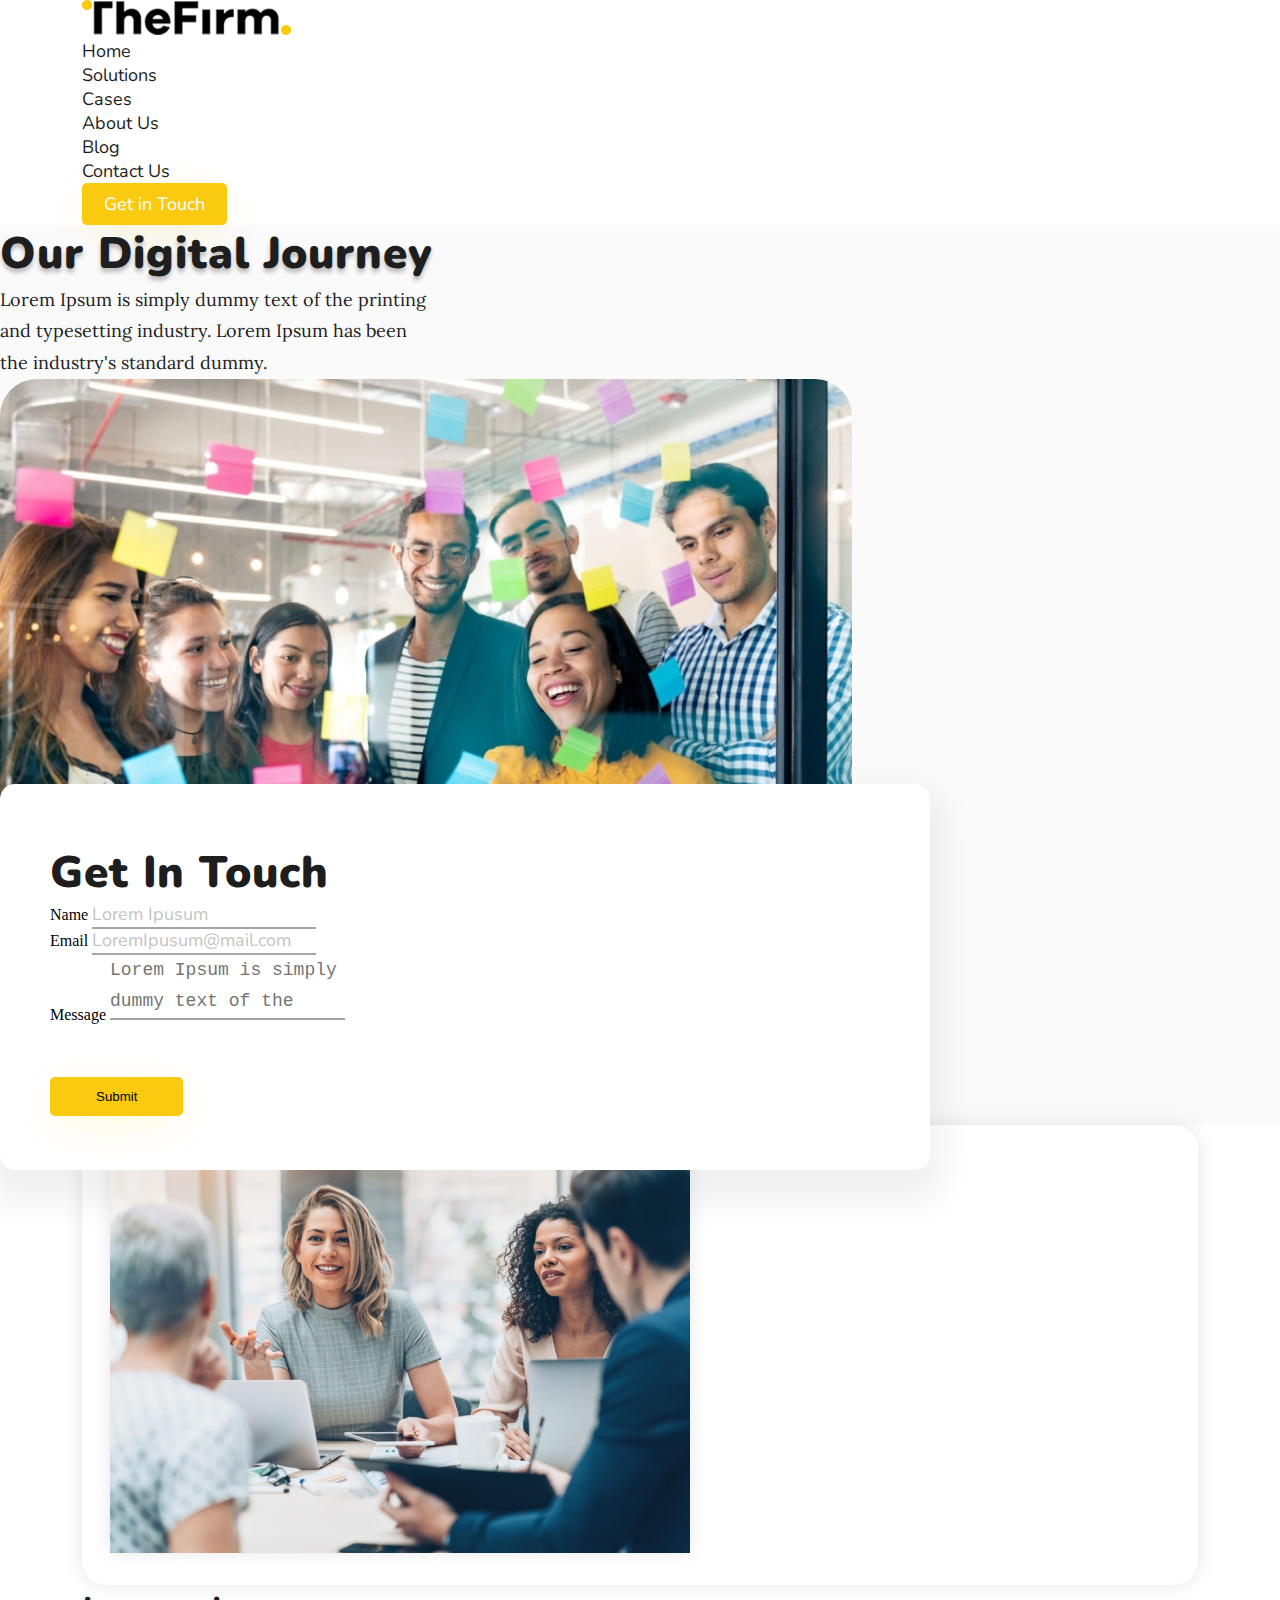
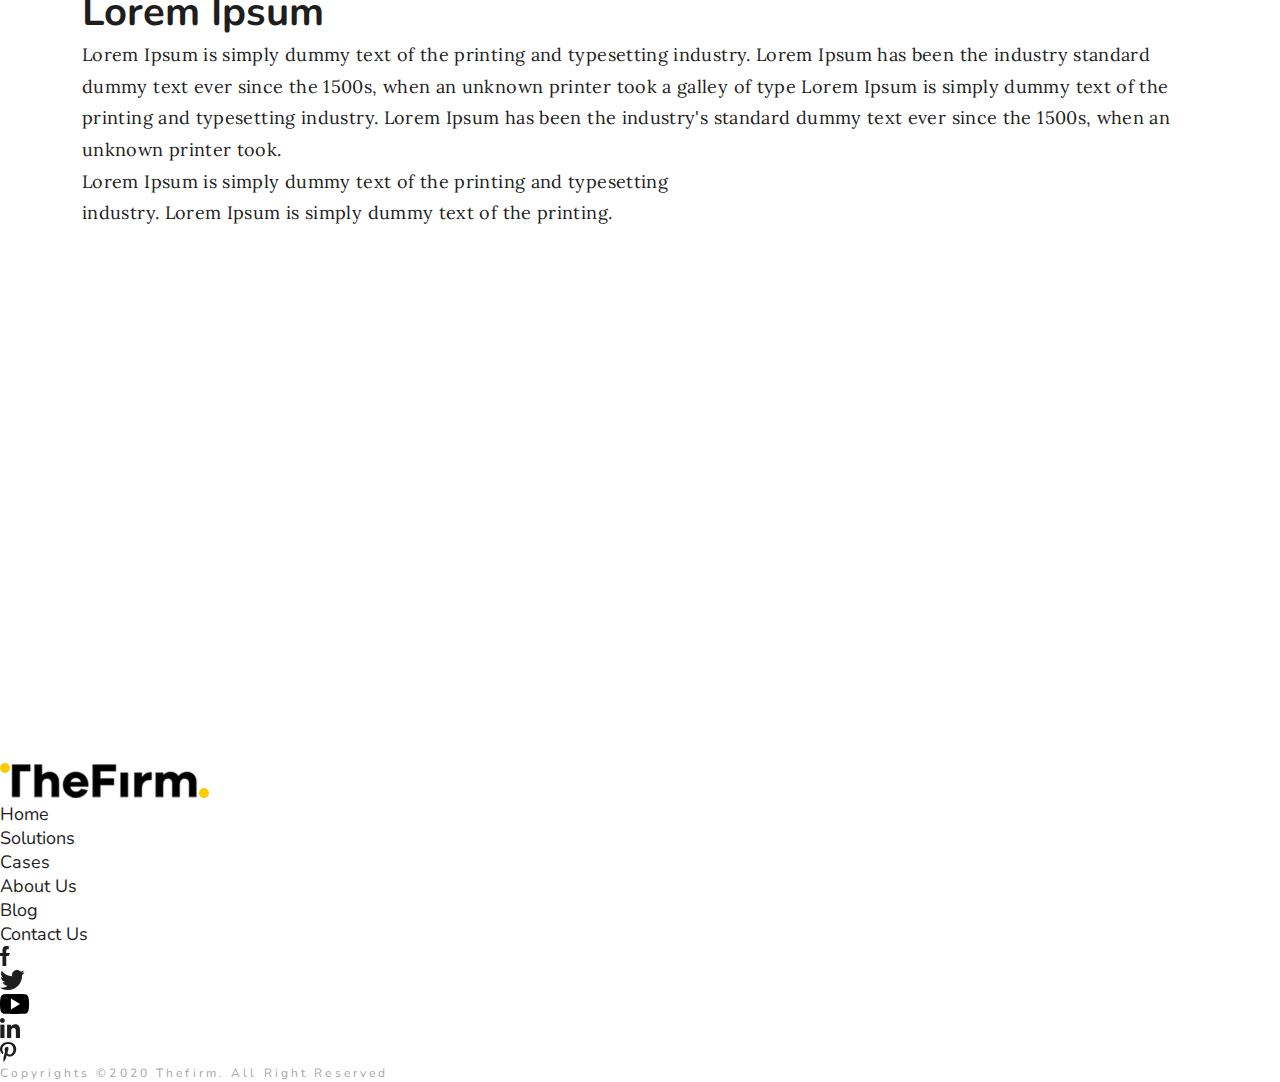
<file: index5.html>
<!DOCTYPE html>
<html lang="en">

<head>
    <meta charset="UTF-8">
    <meta name="viewport" content="width=device-width, initial-scale=1.0">
    <title>the firm</title>
    <link href="https://cdn.jsdelivr.net/npm/bootstrap@5.3.2/dist/css/bootstrap.min.css" rel="stylesheet"
        integrity="sha384-T3c6CoIi6uLrA9TneNEoa7RxnatzjcDSCmG1MXxSR1GAsXEV/Dwwykc2MPK8M2HN" crossorigin="anonymous">
    <link rel="stylesheet" href="./assets/css/style.css">
    <link rel="shortcut icon" href="./assets/images/logo2.png" type="image/x-icon">
</head>

<body>
    <!-- =============nav-bar============ -->
    <nav class="py-4">
        <div class="my-container">
            <div class="d-flex align-items-center justify-content-between">
                <img src="./assets/images/logo-1.png" alt="logo-1">
                <ul class="d-flex align-items-center gap-4 justify-content-center align-items-center  mobile_view"
                    id="navbar">
                    <li><a href="./index.html" onclick="openNav()"
                            class="bs-black ff-nunito  fs-18 fw-bold lh-nor list-unstyled text-decoration-none nav-line position-relative z-1">Home</a>
                    </li>
                    <li><a href="./page2.html" onclick="openNav()"
                            class="bs-black ff-nunito  fs-18 fw-bold lh-nor list-unstyled text-decoration-none nav-line position-relative z-1">Solutions</a>
                    </li>
                    <li><a href="./third.html" onclick="openNav()"
                            class="bs-black ff-nunito  fs-18 fw-bold lh-nor list-unstyled text-decoration-none nav-line position-relative z-1">Cases</a>
                    </li>
                    <li><a href="./fourth.html" onclick="openNav()"
                            class="bs-black ff-nunito  fs-18 fw-bold lh-nor list-unstyled text-decoration-none nav-line position-relative z-1">About
                            Us</a></li>
                    <li><a href="" onclick="openNav()"
                            class="bs-black ff-nunito  fs-18 fw-bold lh-nor list-unstyled text-decoration-none nav-line position-relative z-1">Blog</a>
                    </li>
                    <li><a href="" onclick="openNav()"
                            class="bs-black ff-nunito  fs-18 fw-bold lh-nor list-unstyled text-decoration-none nav-line position-relative z-1">Contact
                            Us</a></li>
                    <li><a href=""><button
                                class="getbtn bs-white ff-nunito fs-18 fw-bold list-unstyled text-decoration-none">Get
                                in Touch</button></a></li>
                </ul>
                <div id="menubtn-icon" onclick="openNav()" class="d-xl-none z-3 pe-2 pt-2">
                    <div class="line2"></div>
                    <div class="line3 my-2"></div>
                    <div class="line4"></div>
                </div>
            </div>
        </div>
    </nav>
    <!-- =================section1================== -->
    <section class="bg-lights min-vh-lg-100 position-relative d-flex  align-items-center z-1">
        <div class="container h-100">
            <div class="row justify-content-center  align-items-center">
                <div class="col-lg-5 col-12">
                    <p class="bs-black fs-44 fw-900 lh-133 text-shadow ff-nunito  lh-133">Our Digital Journey</p>
                    <p class="ff-lora bs-black fs-18 lh-176 fw-normal max-width-437">Lorem Ipsum is simply dummy text of
                        the printing
                        and typesetting industry. Lorem Ipsum has been
                        the industry's standard dummy.</p>
                </div>
                <div class="col-lg-7 col-12">
                    <div class="position-xl-absolute end-25 w-lg-760  z-n1">
                        <img src="./assets/images/5page.img" alt="5page" class="border-radius-37  w-100">
                    </div>
                </div>
            </div>
        </div>
    </section>
    <!-- =============section2=============== -->
    <section class="py-5">
        <div class="my-container">
            <div class="row">
                <div class="col-lg-6 col-12">
                    <div class="img-shadow">
                        <img src="./assets/images/2img.png" alt="2img" class="w-100">
                    </div>
                </div>
                <div class="col-lg-6 col-12">
                    <h2 class="ff-nunito fw-bold bs-black fs-40">Lorem <sapn class="position-relative z-1">Ipsum <span
                                class="class-line"></span></sapn>
                    </h2>
                    <p class="ff-lora fs-18 lh-176 fw-normal bs-black letter-spacing bs-black">Lorem Ipsum is simply
                        dummy text
                        of the printing and typesetting industry. Lorem Ipsum has been
                        the industry standard
                        dummy text ever since the 1500s, when an unknown printer took a galley of type Lorem Ipsum is
                        simply dummy text of the
                        printing and typesetting industry. Lorem Ipsum has been the industry's standard dummy text ever
                        since the 1500s, when an
                        unknown printer took.</p>
                    <p class="ff-lora fs-18 lh-176 fw-normal bs-black letter-spacing bs-black max-width-624">Lorem Ipsum
                        is simply
                        dummy text of the printing and typesetting industry. Lorem Ipsum is simply
                        dummy text of the
                        printing.</p>
                </div>
            </div>
        </div>
    </section>
    <!--===============section3================== -->
    <section class="position-relative">
        <iframe
            src="https://www.google.com/maps/embed?pb=!1m18!1m12!1m3!1d222994.63637511674!2d75.59072829136893!3d29.156090149235077!2m3!1f0!2f0!3f0!3m2!1i1024!2i768!4f13.1!3m3!1m2!1s0x391232d8011d0c37%3A0x1d3f0df105af1178!2sHisar%2C%20Haryana!5e0!3m2!1sen!2sin!4v1696945417210!5m2!1sen!2sin"
            width="600" height="450" style="border:0;" allowfullscreen="" loading="lazy"
            referrerpolicy="no-referrer-when-downgrade" class="w-100"></iframe>
        <div class="container">
            <div class="d-flex align-items-center justify-content-center">
                <div class="card-sec3" id="get">
                    <h2 class="m-0 text-center bs-black ff-nunito fw-900 fs-44 lh-133 letter-spacing-0-88 pb-2">Get In
                        <span class="position-relative z-1">Touch
                            <span class="class-line"></span>
                        </span>
                    </h2>
                    <form action="">
                        <div class="d-md-flex d-block w-100 gap-5">
                            <div class="d-flex flex-column w-50 w-md-100">
                                <label for="Name">Name</label>
                                <input type="text" placeholder="Lorem Ipusum" id="Name"
                                    class="input-line text-black fw-bold lh-133 fs-18 ff-nunito">
                            </div>
                            <div class="d-flex flex-column w-50 w-md-100 text-black">
                                <label for="Email">Email</label>
                                <input type="email" placeholder="LoremIpusum@mail.com" id="Email"
                                    class="input-line bs-black fw-bold lh-133 fs-18 ff-nunito">
                            </div>
                        </div>
                        <div class="d-flex flex-column">
                            <label for="Message" class="pt-5 ">Message</label>
                            <textarea class="w-100 bs-black fs-18 lh-176 fw-bold input-line text-black" name="Message"
                                placeholder="Lorem Ipsum is simply dummy text of the printing and typesetting industry. Lorem  Ipsum has been the industry standard dummy text ever since the 1500s."></textarea>
                        </div>
                    </form>
                    <div class="pt-53 d-flex align-items-center justify-content-center">
                        <button class="contact-btn text-white fw-bold ">Submit</button>
                    </div>
                </div>
            </div>
        </div>
    </section>
    <!-- ================footer===================== -->
    <footer class="pt-5">
        <div class="container pt-5">
            <div class="d-flex align-items-center justify-content-center pt-80">
                <img src="./assets/images/footer-logo.svg" alt="foot.logo">
            </div>
            <div class="d-flex align-items-center justify-content-center gap-5 mt-5 flex-wrap">
                <p class="fw-bold ff-nunito fs-18 bs-black letter-spacing-5 footer-line position-relative">Home</p>
                <p class="fw-bold ff-nunito fs-18 bs-black letter-spacing-5 footer-line position-relative">Solutions</p>
                <p class="fw-bold ff-nunito fs-18 bs-black letter-spacing-5 footer-line position-relative">Cases</p>
                <p class="fw-bold ff-nunito fs-18 bs-black letter-spacing-5 footer-line position-relative">About Us</p>
                <p class="fw-bold ff-nunito fs-18 bs-black letter-spacing-5 footer-line position-relative">Blog</p>
                <p class="fw-bold ff-nunito fs-18 bs-black letter-spacing-5 footer-line position-relative">Contact Us
                </p>
            </div>
            <div class="d-flex align-items-center justify-content-center gap-5 mt-5">
                <div class="facebook">
                    <a href="https://www.facebook.com/login." target="_blank">
                        <svg width="10" height="20" viewBox="0 0 10 20" fill="none" xmlns="http://www.w3.org/2000/svg">
                            <path
                                d="M6.25 6.875V4.375C6.25 3.685 6.81 3.125 7.5 3.125H8.75V0H6.25C4.17875 0 2.5 1.67875 2.5 3.75V6.875H0V10H2.5V20H6.25V10H8.75L10 6.875H6.25Z"
                                fill="#1E1E1E" />
                        </svg>
                    </a>
                </div>
                <div class="twitter">
                    <a href="https://twitter.com/login" target="_blank">
                        <svg width="25" height="20" viewBox="0 0 25 20" fill="none" xmlns="http://www.w3.org/2000/svg">
                            <path
                                d="M24.6154 2.36769C23.7 2.76923 22.7246 3.03538 21.7077 3.16462C22.7538 2.54 23.5523 1.55846 23.9277 0.375385C22.9523 0.956923 21.8754 1.36769 20.7277 1.59692C19.8015 0.610769 18.4815 0 17.0415 0C14.2477 0 11.9985 2.26769 11.9985 5.04769C11.9985 5.44769 12.0323 5.83231 12.1154 6.19846C7.92 5.99385 4.20769 3.98308 1.71385 0.92C1.27846 1.67538 1.02308 2.54 1.02308 3.47077C1.02308 5.21846 1.92308 6.76769 3.26462 7.66462C2.45385 7.64923 1.65846 7.41385 0.984615 7.04308C0.984615 7.05846 0.984615 7.07846 0.984615 7.09846C0.984615 9.55077 2.73385 11.5877 5.02769 12.0569C4.61692 12.1692 4.16923 12.2231 3.70462 12.2231C3.38154 12.2231 3.05538 12.2046 2.74923 12.1369C3.40308 14.1354 5.25846 15.6046 7.46462 15.6523C5.74769 16.9954 3.56769 17.8046 1.20769 17.8046C0.793846 17.8046 0.396923 17.7862 0 17.7354C2.23538 19.1769 4.88462 20 7.74154 20C17.0277 20 22.1046 12.3077 22.1046 5.64C22.1046 5.41692 22.0969 5.20154 22.0862 4.98769C23.0877 4.27692 23.9292 3.38923 24.6154 2.36769Z"
                                fill="#1E1E1E" />
                        </svg>
                    </a>
                </div>
                <div class="youtube">
                    <a href="https://youtube.com/" target="_blank">
                        <svg width="30" height="20" viewBox="0 0 30 20" fill="black" xmlns="http://www.w3.org/2000/svg">
                            <path
                                d="M27.8545 1.92727C27.0655 0.523636 26.2091 0.265455 24.4655 0.167273C22.7236 0.0490909 18.3436 0 14.5491 0C10.7473 0 6.36545 0.0490911 4.62545 0.165455C2.88545 0.265455 2.02727 0.521818 1.23091 1.92727C0.418182 3.32909 0 5.74364 0 9.99455C0 9.99818 0 10 0 10C0 10.0036 0 10.0055 0 10.0055V10.0091C0 14.2418 0.418182 16.6745 1.23091 18.0618C2.02727 19.4655 2.88364 19.72 4.62364 19.8382C6.36545 19.94 10.7473 20 14.5491 20C18.3436 20 22.7236 19.94 24.4673 19.84C26.2109 19.7218 27.0673 19.4673 27.8564 18.0636C28.6764 16.6764 29.0909 14.2436 29.0909 10.0109C29.0909 10.0109 29.0909 10.0055 29.0909 10.0018C29.0909 10.0018 29.0909 9.99818 29.0909 9.99636C29.0909 5.74364 28.6764 3.32909 27.8545 1.92727ZM10.9091 15.4545V4.54545L20 10L10.9091 15.4545Z"
                                fill="black" />
                        </svg>
                    </a>
                </div>
                <div class="linkedin">
                    <a href="https://in.linkedin.com/" target="_blank">
                        <svg width="20" height="20" viewBox="0 0 20 20" fill="none" xmlns="http://www.w3.org/2000/svg">
                            <path
                                d="M19.9951 20.0003V19.9995H20.0001V12.6645C20.0001 9.07618 19.2276 6.31201 15.0326 6.31201C13.0159 6.31201 11.6626 7.41868 11.1101 8.46785H11.0517V6.64701H7.07422V19.9995H11.2159V13.3878C11.2159 11.647 11.5459 9.96368 13.7017 9.96368C15.8259 9.96368 15.8576 11.9503 15.8576 13.4995V20.0003H19.9951Z"
                                fill="#1E1E1E" />
                            <path d="M0.330078 6.64746H4.47675V20H0.330078V6.64746Z" fill="#1E1E1E" />
                            <path
                                d="M2.40167 0C1.07583 0 0 1.07583 0 2.40167C0 3.7275 1.07583 4.82583 2.40167 4.82583C3.7275 4.82583 4.80333 3.7275 4.80333 2.40167C4.8025 1.07583 3.72667 0 2.40167 0V0Z"
                                fill="#1E1E1E" />
                        </svg>
                    </a>
                </div>
                <div class="printrest">
                    <a href="https://www.pinterest.com/" target="_blank">
                        <svg width="17" height="20" viewBox="0 0 17 20" fill="none" xmlns="http://www.w3.org/2000/svg">
                            <path
                                d="M8.39663 0C2.91513 0 0 3.51266 0 7.34283C0 9.11916 0.992545 11.3343 2.58137 12.0368C2.82263 12.1455 2.95388 12.0993 3.00764 11.8755C3.05514 11.7055 3.2639 10.8867 3.36515 10.5005C3.3964 10.3767 3.38015 10.2692 3.28015 10.153C2.75262 9.54293 2.33386 8.43163 2.33386 7.38908C2.33386 4.71771 4.4577 2.12385 8.07162 2.12385C11.1968 2.12385 13.3831 4.15394 13.3831 7.05782C13.3831 10.3392 11.6468 12.6093 9.39043 12.6093C8.14162 12.6093 7.21158 11.6293 7.50659 10.4167C7.86286 8.97291 8.56164 7.42034 8.56164 6.37904C8.56164 5.44525 8.03411 4.67271 6.95657 4.67271C5.68526 4.67271 4.65396 5.93152 4.65396 7.6216C4.65396 8.69539 5.03398 9.42043 5.03398 9.42043C5.03398 9.42043 3.77642 14.5007 3.54266 15.4495C3.14764 17.0558 3.59641 19.6571 3.63516 19.8809C3.65892 20.0047 3.79767 20.0434 3.87518 19.9422C3.99893 19.7796 5.519 17.6108 5.94527 16.0432C6.10028 15.472 6.73656 13.1556 6.73656 13.1556C7.15532 13.9119 8.36413 14.5457 9.65169 14.5457C13.4819 14.5457 16.2495 11.1793 16.2495 7.00157C16.2357 2.99639 12.8081 0 8.39663 0Z"
                                fill="#1E1E1E" />
                        </svg>
                    </a>
                </div>
            </div>
            <div class="d-flex align-items-center justify-content-center mt-5 pb-3">
                <p class="footer-color fs-12 ff-nunito fw-normal lh-133 letter-spacing-0-12">Copyrights ©2020 Thefirm.
                    All Right Reserved</p>
            </div>
        </div>
    </footer>
    <script src="https://cdn.jsdelivr.net/npm/bootstrap@5.3.2/dist/js/bootstrap.bundle.min.js"
        integrity="sha384-C6RzsynM9kWDrMNeT87bh95OGNyZPhcTNXj1NW7RuBCsyN/o0jlpcV8Qyq46cDfL"
        crossorigin="anonymous"></script>
    <script src="./assets/js/doc.js"></script>
</body>

</html>
</file>
<file: assets/css/style.css>
@import url("./root.css");

* {
    padding: 0;
    margin: 0;
    box-sizing: border-box !important;
    list-style-type: none !important;
    text-decoration: none !important;

}

.bg1 {
    background-image: url("../images/banner.png");
    background-size: cover;
    background-position: center;
    background-repeat: no-repeat;
}

.Get-btn {
    background-color: var(--bs-yellow);
    box-shadow: 0px 10px 40px -12px var(--bs-yellow-shadow);
    border: none;
    border-radius: 5px;
    padding: 12px 22px;
    transition: all 300ms linear;
}

.Get-btn:hover {
    transform: scale(1.2);
    background-color: var(--bs-black);
}

.read-more-btn {
    padding: 12px 30px;
    border-radius: 5px;
    border: none;
    transition: all 300ms linear;
}

.read-more-btn:hover {
    transform: scale(1.2);
    background-color: var(--bs-yellow);
}

.black-shadow {
    box-shadow: 0px 10px 40px -12px #1E1E1E59;
}

.card1 {
    padding: 57px 30px 55px 30px;
    border-radius: 30px;
}

.slider-card1 {
    background-image: url(../images/ms-black.png);
    background-position: center;
    max-width: 240px;
    height: 120px;
    border-radius: 20px;
    opacity: 0.5px;
    background-repeat: no-repeat;
    cursor: pointer;
    box-shadow: none;
    margin-left: 30px;
    margin-right: 30px;
}

.slider-card1:hover {
    background-image: url(../images/ms-color.png);
    box-shadow: 0px 10px 20px 0px #05050514;
}

.slider-card2 {
    background-image: url(../images/google-black);
    background-position: center;
    max-width: 240px;
    height: 120px;
    border-radius: 20px;
    opacity: 0.5px;
    background-repeat: no-repeat;
    cursor: pointer;
    box-shadow: none;
    margin-left: 30px;
    margin-right: 30px;
}

.slider-card2:hover {
    background-image: url(../images/unnamed.png);
    box-shadow: 0px 10px 20px 0px #05050514;
}

.slider-card3 {
    background-image: url(../images/firefox-color.png);
    background-position: center;
    max-width: 240px;
    height: 120px;
    border-radius: 20px;
    opacity: 0.5px;
    background-repeat: no-repeat;
    cursor: pointer;
    box-shadow: none;
    margin-left: 30px;
    margin-right: 30px;
}

.slider-card3:hover {
    background-image: url(../images/flirefox-black.png);
    box-shadow: 0px 10px 20px 0px #05050514;
}

.slider-card4 {
    background-image: url(../images/safari-black.png);
    background-position: center;
    max-width: 240px;
    height: 120px;
    border-radius: 20px;
    opacity: 0.5px;
    background-repeat: no-repeat;
    cursor: pointer;
    box-shadow: none;
    margin-left: 30px;
    margin-right: 30px;
}

.slider-card4:hover {
    background-image: url(../images/safari.png);
    box-shadow: 0px 10px 20px 0px #05050514;
}

.circle1 {
    width: 50px;
    height: 50px;
    border-radius: 50%;
    box-shadow: 0px 10px 40px -12px #FACA1059;
    position: absolute;
    left: 43px;
    top: 270px;
}

.circle2 {
    width: 50px;
    height: 50px;
    border-radius: 50%;
    box-shadow: 0px 10px 40px -12px #FACA1059;
    position: absolute;
    right: 43px;
    top: 270px;
}

.custom-container {
    max-width: 888px !important;
    margin-left: auto;
    margin-right: auto;
}

.custom-container2 {
    max-width: 1279px;
    margin-left: auto;
    margin-right: auto;
    padding-left: 12px;
    padding-right: 12px;

}

.my-container2 {
    max-width: 1330px;
    margin-left: auto;
    margin-right: auto;
    padding-left: 12px;
    padding-right: 12px;
}

.my-container {
    max-width: 1140px;
    margin-left: auto;
    margin-right: auto;
    padding-left: 12px;
    padding-right: 12px;
}


.comman-card {
    border-radius: 30px;
    background: var(--bs-white);
    padding: 28px 14px;
}


.border-yellow {
    border: 1px solid rgba(250, 202, 16, 0.40);
}

.fw-900 {
    font-weight: 900;
}

.box1 .svg2 {
    top: -29px;
    left: -78px;
}

.box1 .svg3 {
    top: -29px;
    left: -60px;
}

.box1 .svg1 {
    top: -29px;
    left: -67px;
}

.box1:hover svg {
    fill: var(--bs-yellow);
    stroke: var(--bs-yellow);
}

.box1:hover svg circle {
    fill: var(--bs-yellow);
    stroke: var(--bs-yellow);
}

.box1:hover svg line {
    fill: var(--bs-yellow);
    stroke: var(--bs-yellow);
}

.box1:hover svg rect {
    fill: var(--bs-yellow);
    stroke: var(--bs-yellow);
}

.box1:hover .market {
    color: var(--bs-white);
}

.brand-line {
    width: 100%;
    height: 5px;
    background-color: #FCDB4F;
    position: absolute;
    z-index: -1;
    bottom: 8px;
    left: 0;
}


.img-card1 {
    max-width: 497px;
    padding: 13px;
    box-shadow: 0px 0px 20px 0px #0000001A;
    background-color: var(--bs-white);
    border-radius: 25px;
}

.arrow1 {
    position: absolute;
    top: 35px;
    left: -34px;
}

.ellipse1 {
    position: absolute;
    bottom: -57px;
    left: -61px;
    z-index: -1;

}

.max-w864 {
    max-width: 864px;
}

.max-w505 {
    max-width: 505px;
}

.max-w525 {
    max-width: 525px;
}

.max-w437 {
    max-width: 437px;
}

.br-37 {
    border-radius: 37px;
}

.br-25 {
    border-radius: 25px;
}

.max-w180 {
    max-width: 180px;
}

.pb-28 {
    padding-bottom: 28px;
}

.pb80 {
    padding-bottom: 80px;
}

.py-100 {
    padding-top: 100px;
    padding-bottom: 100px;
}

.pb-60 {
    padding-bottom: 60px;
}

.mb-10 {
    margin-bottom: 10px;
}

.mt-21 {
    margin-top: 21px;
}

.gap-85 {
    gap: 85px;
}



.imagecard {
    max-width: 456px;
    box-shadow: 0px 0px 20px 0px #0000001A;
    background: var(--bs-white);
    padding: 10px;
    border-radius: 25px;
}

.letterspacing-0-36 {
    letter-spacing: 0.36px;

}

.max-width-237 {
    max-width: 237px;
}

.border-radius {
    border-radius: 15px !important;
}

.box-shadow {
    box-shadow: 0px 7px 13px 0px rgba(0, 0, 0, 0.09);
}

.blackbox-shadow {
    box-shadow: 0px 10px 40px -12px rgba(30, 30, 30, 0.35);
}

.pl-10 {
    padding-left: 10px;
}

.mr-20 {
    margin-right: 20px;
}


.fw-900 {
    font-weight: 900;
}

.read-btn:hover {
    background: var(--bs-yellow) !important;
    box-shadow: 0px 10px 40px -12px #FACA1059 !important;
}

.pb-90 {
    padding-bottom: 90px;
}

.py-90 {
    padding-top: 90px;
    padding-bottom: 90px;
}

.line {
    width: 272px;
    height: 6px;
    opacity: 0.7;
    background: #FBCC04;
    bottom: 19%;
    right: 3%;
}

.max-width-380 {
    max-width: 380px;
}


.bigCircle {
    width: 204px;
    height: 204px;
    border-radius: 50%;
    border: 2px solid #FACA10;
    background: #FFF;
    opacity: 0.3;
}

.smallCircle {
    width: 180px;
    height: 180px;
    background: #FFF;
    border-radius: 50%;
    border: 2px solid #FACA10;
    opacity: 1;
}

.max-width-864 {
    max-width: 864px;
}

.quotes {
    bottom: -11%;
    right: 35%;
    width: 50px;
    height: 37.838px;
}

.slickSlider1 .slick-slide.slick-center {
    scale: 1;
    opacity: 1;
    display: flex !important;
    justify-content: center;
}

.slickSlider1 div:has(+ .slick-center) {
    scale: 0.75;
    opacity: 0.7;
}

.slickSlider1 .slick-center+div {
    scale: 0.75;
    opacity: 0.7;
}

.slickSlider1 .slick-slide {
    scale: 0.4;
    opacity: 0.5;
}


.d_none {
    display: none;
}

.circles {
    top: -16%;
}


.card-sec3 {
    width: 100%;
    max-width: 930px;
    border-radius: 15px;
    padding: 60px 13px 54px 13px;
    background: white;
    box-shadow: 0px 19px 34px 14px rgba(0, 0, 0, 0.06);
    position: absolute;
    bottom: -30%;
}

.input-line {
    border-bottom: 2px solid #A5A5A5 !important;
}

textarea {
    resize: none;
    outline: unset !important;
    border: none;
}


.transform-translateY {
    transform: translateY(-38%);
}

.letter-spacing-0-88 {
    letter-spacing: 0.88px;
}


input {
    outline: unset !important;
    border: unset !important;
}

.pt-53 {
    padding-top: 53px;
}

textarea {
    outline: unset;
}

.getbtn {
    border-radius: 5px;
    background: #FACA10;
    box-shadow: 0px 10px 40px -12px rgba(250, 202, 16, 0.35);
    padding: 9px 22px;
    border: transparent;
    transition: 300ms linear;
}

.getbtn:hover {
    transform: scale(1.2);
}

.nav-line::after {
    content: "";
    position: absolute;
    width: 0;
    left: 0;
    height: 4px;
    background-color: var(--bs-yellow);
    bottom: 5px;
    z-index: -1;

}

.nav-line:hover::after {
    width: 100%;
    transition: all 300ms linear;
}

.footer-line::after {
    content: "";
    position: absolute;
    width: 0;
    height: 4px;
    background-color: #fcdb4f;
    left: 0;
    bottom: 2%;
    z-index: 1;
}

.footer-line:hover::after {
    width: 100%;
    transition: all 300ms linear;
}

.footer-color {
    color: #A5A5A5;
}

.pl-0 {
    padding-left: 0;
}

.pt-216 {
    padding-top: 216px;
}

ul {
    margin-bottom: 0;
    padding-left: 0;
}

.comman-card {
    border-radius: 30px;
    background: var(--bs-white);
    padding: 28px 14px;
}

.coachingcard {
    background: var(--bs-white);
    border-radius: 15px;
    box-shadow: 0px 0px 13px 0px rgba(0, 0, 0, 0.09);
    padding: 10px 10px 32px 10px;
}

.cardbox {
    width: 100%;
}

.imagecard {
    max-width: 456px;
    box-shadow: 0px 0px 20px 0px #0000001A;
    background: var(--bs-white);
    padding: 10px;
    border-radius: 25px;
}


.letterspacing-0-36 {
    letter-spacing: 0.36px;

}

.max-width-237 {
    max-width: 237px;
}

.read-btn {
    border-radius: 5px;
    box-shadow: 0px 10px 40px -12px rgba(250, 202, 16, 0.35);
    border: none;
    padding: 12px 30px;
    transform: all 300 linear;
}

.border-yellow {
    border: 1px solid rgba(250, 202, 16, 0.40);
}

.border-radius {
    border-radius: 15px !important;
}

.box-shadow {
    box-shadow: 0px 7px 13px 0px rgba(0, 0, 0, 0.09);
}

.blackbox-shadow {
    box-shadow: 0px 10px 40px -12px rgba(30, 30, 30, 0.35);
}

.pl-10 {
    padding-left: 10px;
}

.mr-20 {
    margin-right: 20px;
}

.pb-90 {
    padding-bottom: 90px;
}

.py-90 {
    padding-top: 90px;
    padding-bottom: 90px;
}

.pl-29 {
    padding-left: 29px;
}

.z-index-1 {
    z-index: -1;
}

.ellipse {
    position: absolute;
    bottom: -15%;
    left: 6%;
}

.ellipse2 {
    position: absolute;
    bottom: -16%;
    left: -10%;
}

.ellipse3 {
    position: absolute;
    top: 33%;
    left: 22%;
    opacity: 0.1;
}

.ellipse4 {
    position: absolute;
    top: 37%;
    left: 7%;
    z-index: -1;
}

.ellipse5 {
    position: absolute;
    top: 61%;
    right: 15%;
    z-index: -1;
}

.ellipse6 {
    position: absolute;
    top: 15%;
    left: 46%;
    z-index: -1;
}

.ellipse7 {
    position: absolute;
    top: 64%;
    left: 50%;
    z-index: -1;
    opacity: 0.9;
}

.ellipse8 {
    position: absolute;
    top: 75%;
    left: 39.5%;
    z-index: -1;

}

.vector {
    position: absolute;
    top: 33%;
    left: 32%;
    opacity: 0.05;
}

.vector2 {
    position: absolute;
    top: 33%;
    left: 52%;
    opacity: 0.05;

}

.yellow-line {
    width: 100%;
    height: 5px;
    background-color: #FCDB4F;
    position: absolute;
    z-index: -1;
    bottom: 12px;
    left: 0;
}

/* slider */
.line {
    width: 272px;
    height: 6px;
    opacity: 0.7;
    background: #FBCC04;
    bottom: 19%;
    right: 3%;
}

.max-width-380 {
    max-width: 380px;
}





.max-width-864 {
    max-width: 864px;
}

.quotes {
    bottom: -11%;
    right: 35%;
    width: 50px;
    height: 37.838px;
}

.slickSlider1 .slick-slide.slick-center {
    scale: 1;
    opacity: 1;
    display: flex !important;
    justify-content: center;
}

.slickSlider1 div:has(+ .slick-center) {
    scale: 0.75;
    opacity: 0.7;
}

.slickSlider1 .slick-center+div {
    scale: 0.75;
    opacity: 0.7;
}

.slickSlider1 .slick-slide {
    scale: 0.4;
    opacity: 0.5;
}

.d_none {
    display: none;
}

.circles {
    top: -16%;
}

.slickSlider1 .slick-track {
    min-height: 228px !important;
    padding-top: 35px !important;
}

.slickSlider1 .slick-slide .circles {
    display: none;
}

.slickSlider1 .slick-slide .quotes {
    display: none;
}

.slickSlider1 .slick-slide.slick-center .circles {
    display: inline-block;
}

.slickSlider1 .slick-slide.slick-center .quotes {
    display: inline-block;
}

/* hiding all bullets by default */
.slickSlider2 .slick-dots li {
    display: none
}

/* only displaying the active bullets and the 2 bullets next to it */
.slickSlider2 .slick-dots li.slick-active,
.slickSlider2 .slick-dots li.slick-active+li,
.slickSlider2 .slick-dots li.slick-active+li+li {
    display: inline-block;
}

/* displaying the last three bullets when slick-active class isn't applied to any li before them  */
.slickSlider2 .slick-dots li:nth-last-child(1),
.slickSlider2 .slick-dots li:nth-last-child(2),
.slickSlider2 .slick-dots li:nth-last-child(3) {
    display: inline-block;
}

/* hiding the last three bullets if slick-active exist before them */
.slickSlider2 .slick-dots li.slick-active~li:nth-last-child(1),
.slickSlider2 .slick-dots li.slick-active~li:nth-last-child(2),
.slickSlider2 .slick-dots li.slick-active~li:nth-last-child(3) {
    display: none;
}

/* specific conditions to always display the last three bullets */
.slickSlider2 .slick-dots li.slick-active+li+li:nth-last-child(3),
.slickSlider2 .slick-dots li.slick-active+li+li:nth-last-child(2),
.slickSlider2 .slick-dots li.slick-active+li+li:nth-last-child(1),
.slickSlider2 .slick-dots li.slick-active+li:nth-last-child(3),
.slickSlider2 .slick-dots li.slick-active+li:nth-last-child(2),
.slickSlider2 .slick-dots li.slick-active+li:nth-last-child(1) {
    display: inline-block;
}

.slickSlider2 .slick-dots li button:before {
    width: 18px !important;
    height: 18px !important;
    border-radius: 18px;
    border: 2px solid #FFF;
    opacity: 0.4 !important;
    background: #FACA10;
    color: #FACA10 !important;
}

.slickSlider2 .slick-dots li.slick-active button:before {
    opacity: 1 !important;
}

.primary-btn {
    border-radius: 5px;
    background: #FACA10;
    box-shadow: 0px 10px 40px -12px rgba(30, 30, 30, 0.35);
    padding: 9px 14px;
}

.border-radius-25 {
    border-radius: 25px;
}

.box-shadow {
    border-radius: 25px;
    border: 8px solid #FFF;
    box-shadow: 0px 0px 20px 0px rgba(0, 0, 0, 0.10);
}

.img2_shadow {
    border-radius: 25px;
    border: 8px solid #FFF;
    background: url(<path-to-image>), lightgray 50% / cover no-repeat;
    box-shadow: 0px 0px 20px 0px rgba(0, 0, 0, 0.10);
}

.z-index_-1 {
    z-index: -1;
}

/* ===letter-spacing==== */
.letter-spacing {
    letter-spacing: 0.36px;
}

.letter-spacing-5 {
    letter-spacing: 5%;
}

.letter-spacing-0-12 {
    letter-spacing: 3.12px;
}

/* ===padding===== */
.py-70 {
    padding-top: 70px;
    padding-bottom: 70px;
}

.pt-80 {
    padding-top: 80px;
}

/* ======footer-classes====== */
.footer-line::after {
    content: "";
    position: absolute;
    width: 0;
    height: 4px;
    background-color: #fcdb4f;
    left: 0;
    bottom: 2%;
    z-index: 1;
}

.footer-line:hover::after {
    width: 100%;
    transition: all 300ms linear;
}

.footer-color {
    color: #A5A5A5;
}

/* ==========text-line======= */
.class-line {
    width: 100%;
    height: 5px;
    background-color: #FCDB4F;
    position: absolute;
    z-index: -1;
    bottom: 12px;
    left: 0;
}

/* ===max-width===== */

.max-width-624 {
    max-width: 624px;
}

.max-width-1241 {
    max-width: 1241px;
}

.max-width-1227 {
    max-width: 1227px;
}

.max-width-1217 {
    max-width: 1217px;
}

.max-width-580 {
    max-width: 580px;
}

.questionIconBox {
    width: 14px;
    height: 21px;
    display: flex;
    align-items: center;
    justify-self: center;
}

.class-line {
    width: 100%;
    height: 5px;
    background-color: #FCDB4F;
    position: absolute;
    z-index: -1;
    bottom: 12px;
    left: 0;
}

.bg-lights {
    background-color: #fafafb;
}

.text-shadow {
    text-shadow: 0px 4px 4px rgba(0, 0, 0, 0.25);
    letter-spacing: 0.88px;
}

.fw-900 {
    font-weight: 900;
}

.max-width-437 {
    max-width: 437px;
}

.pos-absolute {
    position: absolute;
    right: -30px;
    top: 0;
}

.min-vh-85 {
    min-height: 85vh;
}

.border-radius-37 {
    border-radius: 37px;
}

.end-25 {
    right: 25px;
}

.img-shadow {
    border-radius: 25px;
    border: 8px solid #FFF;
    box-shadow: 0px 0px 20px 0px rgba(0, 0, 0, 0.10);
}

/* .pos-abs1 {
    position: absolute;
    top: 5%;
    left: 23%; */


.z-index_-1 {
    z-index: -1;
}

.letter-spacing {
    letter-spacing: 0.36px;
}

.max-width-624 {
    max-width: 642px;
}

.w-lg-760 {
    max-width: 760px;
}

.letter-spacing-0-88 {
    letter-spacing: 0.88px;
}


input {
    outline: unset !important;
    border: unset !important;
}

.pt-53 {
    padding-top: 53px;
}

.pt-80 {
    padding-top: 80px;
}

textarea {
    outline: unset;
}

.contact-btn {
    border-radius: 5px;
    background: #FACA10;
    box-shadow: 0px 10px 40px -12px rgba(250, 202, 16, 0.35);
    padding: 12px 46px;
    border: none;
}

.input-line {
    border-bottom: 2px solid #A5A5A5 !important;
}

textarea {
    resize: none;
    outline: unset !important;
    border: none;
}

.transform-translateY {
    transform: translateY(-38%);
}

.facebook:hover svg path {
    fill: var(--bs-yellow);
}

.twitter:hover svg path {
    fill: var(--bs-yellow);
}

.youtube:hover svg path {
    fill: var(--bs-yellow);
}

.linkedin:hover svg path {
    fill: var(--bs-yellow);
}

.printrest:hover svg path {
    fill: var(--bs-yellow);
}

.footer-line::after {
    content: "";
    position: absolute;
    width: 0;
    height: 4px;
    background-color: #fcdb4f;
    left: 0;
    bottom: 2%;
    z-index: 1;
}

.footer-line:hover::after {
    width: 100%;
    transition: all 300ms linear;
}

.footer-color {
    color: #A5A5A5;
}

/* media queries */
@media (min-width: 576px) {

    .quotes {
        bottom: -11%;
        right: 21%;
    }

    .slickSlider1 .slick-track {
        min-height: 306px !important;
        padding-top: 70px !important;
    }
}

@media (min-width: 887px) {
    .circles {
        top: -15%;
    }

    .quotes {
        bottom: -11%;
        right: 1%;
    }
}



@media(min-width:768px) {
    .center-cards {
        display: flex;
        justify-content: center;
        align-items: center;
    }

    .comman-card {
        max-width: 285px;


    }
}

@media (min-width:992px) {
    .position-lg-absolute {
        position: absolute;
    }

    .max-lg-w815 {
        max-width: 815px;
    }

    .max-lg-h650 {
        max-height: 650px;
    }

    .w-lg-620 {
        width: 620px;
    }

    .pt-176 {
        padding-top: 176px;
    }

    .d-lg-flex {
        display: flex !important;
    }

    .align-items-lg-center {
        align-items: center !important;
    }

    .justify-content-lg-center {
        justify-content: center !important;
    }

    .padding-l {
        padding-left: 0px;
    }

    .mt-65 {
        margin-top: 65px;
    }

    .max-width-464 {
        max-width: 464px;
    }

    .max-lg-width-580 {
        max-width: 580px;
    }

    .py-lg-70 {
        padding-top: 70px;
        padding-bottom: 70px;
    }

    .max-lg-width-624 {
        max-width: 624px;
    }

    .line-none {
        display: none;
        display: block;
    }

    .min-vh-lg-100 {
        min-height: 100vh;
    }

    .card-sec3 {
        max-width: 930px;
        border-radius: 15px;
        padding: 60px 50px 54px 50px;
        background: white;
        box-shadow: 0px 19px 34px 14px rgba(0, 0, 0, 0.06);
        position: absolute;
        bottom: -30%;
    }

}

@media (min-width:1200px) {
    .padding-l {
        padding-left: 75px;
    }

    .posistion-xl-absolute {
        position: absolute;
    }
}


@media (max-width:992px) {
    .w-lg-100 {
        width: 100%;
    }

    .mt-48 {
        margin-top: 48px;
    }
}

@media(max-width:768px) {

    .pt-48 {
        padding-top: 48px;
    }

    .w-md-100 {
        width: 100% !important;
    }
}

/* navbar */
@media (max-width: 991.98px) {

    .mobile_view {
        position: fixed;
        top: 0;
        right: -100%;
        width: 100%;
        min-height: 100vh;
        background-color: #faf8ed;
        transition: 300ms linear;
        flex-direction: column;
        z-index: 2;
    }

    .overflow_hidden {
        overflow: hidden;
    }

    .line2,
    .line3,
    .line4 {
        width: 30px;
        min-height: 3px;
        background-color: var(--bs-black);
        transition: 300ms linear;
    }

    .cross .line2 {
        transform: rotate(50deg) translate(17px, 14px);
    }

    .cross .line3 {
        transform: translateX(-50%);
        opacity: 0;
    }

    .cross .line4 {
        transform: rotate(-50deg) translateY(-50%);
    }

    .text-align-lg-center {
        text-align: center;
    }
}


.pl-11 {
    padding-left: 11px;
}

/* -----preloader------ */
.animation {
    animation: swing 2s linear infinite;
}

@keyframes swing {
    0% {
        transform: scale(1);
    }

    50% {
        transform: scale(1.5);
    }

    100% {
        transform: scale(1);
    }
}

.duration_300 {
    transition: 300ms linear;
}

.pointer_event_none {
    pointer-events: none;
}

.z_3 {
    z-index: 3;
}

/* max-width */
.mw-437 {
    max-width: 437px;
}

.mw-308 {
    max-width: 308px;
}

/* back-to-top */
.pos-fix {
    position: fixed;
    bottom: 20px;
    right: 20px;
    z-index: 2;
}

.d_none {
    display: none;
}

.top-btn {
    padding: 12px 18px;
    background: black;
    color: white;
    border: none;
    border-radius: 10px;
    border-radius: 50%;
    border: 1px solid transparent;
}

.radius-15 {
    border-radius: 15px;
}

.header-bg {
    background-color: var(--bs-offwhite);
}

.header-text {
    text-shadow: 0px 4px 4px rgba(0, 0, 0, 0.25);
}

input::placeholder {
    color: var(--bs-grey);
}

.box1 {
    color: var(--bs-grey);
}

.box1:hover {
    color: var(--bs-white);
}

.box1:hover svg {
    fill: var(--bs-yellow);
    stroke: var(--bs-yellow);
}

.box1:hover svg circle {
    fill: var(--bs-yellow);
    stroke: var(--bs-yellow);
}

.box1:hover svg line {
    fill: var(--bs-yellow);
    stroke: var(--bs-yellow);
}

.box1:hover svg rect {
    fill: var(--bs-yellow);
    stroke: var(--bs-yellow);
}

.nav-line::after {
    content: "";
    position: absolute;
    width: 0;
    left: 0;
    height: 4px;
    background-color: var(--bs-yellow);
    bottom: 5px;
    z-index: -1;

}

.nav-line:hover::after {
    width: 100%;
    transition: all 300ms linear;
}



.read-card-btn {
    border-radius: 5px;
    background: #1E1E1E;
    box-shadow: 0px 10px 40px -12px rgba(30, 30, 30, 0.35);
    padding: 10px 30px;
    border: transparent;
    transition: 300ms linear;
}

.read-card-btn:hover {
    background-color: var(--bs-yellow);
}

.lorem-card {
    border-radius: 15px;
    border: 1px solid rgba(250, 202, 16, 0.40);
    background: #FFF;
    box-shadow: 0px 0px 13px 0px rgba(0, 0, 0, 0.09);
    padding: 10px;
    max-width: 340px;
    transition: 300ms linear;
}

.lorem-card:hover {
    box-shadow: 0px 20px 20px 0px rgba(0, 0, 0, 0.09);
}

.card-line {
    width: 100%;
    border: 1px solid #e7e7e7;
}

.pos-abs {
    position: unset;
}

.pos-abs1 {
    position: absolute;
    bottom: -87%;
    z-index: -1;
    left: -120%;
}

.pos-abs2 {
    position: absolute;
    z-index: -1;
    top: -75%;
    left: -52%;
}

.pos-abs4 {
    position: absolute;
    bottom: 74px;
    left: -56px;
}

.pos-abs3 {
    position: absolute;
    z-index: -1;
    top: -77%;
    left: -235%;
}

.position-abs {
    position: absolute;
    top: -29px;
    left: -117%;
    z-index: -1;
}

.class-line::after {
    content: "";
    position: absolute;
    width: 100%;
    left: 0;
    height: 5px;
    background-color: #fcdb4f;
    bottom: 22%;
    z-index: -1;

}

.radius-37 {
    border-radius: 37px;
}

.cursor-pointer {
    cursor: pointer;
}

.border-none {
    border: none;
}


.w-80 {
    width: 80%;
}

.form {
    max-width: 200px;
    border-bottom: 2px solid var(--bs-grey);
}

.search-icon {
    cursor: pointer;
}

@media (min-width:1300px) {
    .pos-abs {
        position: absolute;
        right: 10px;
        width: 800px;
        height: 600px;
    }
}

/* nav-bar */
@media (max-width: 991.98px) {

    .mobile_view {
        position: fixed;
        top: 0;
        right: -100%;
        width: 100%;
        min-height: 100vh;
        background-color: #faf8ed;
        transition: 300ms linear;
        flex-direction: column;
        z-index: 2;
    }

    .overflow_hidden {
        overflow: hidden;
    }

    .line2,
    .line3,
    .line4 {
        width: 30px;
        min-height: 3px;
        background-color: var(--bs-black);
        transition: 300ms linear;
    }

    .cross .line2 {
        transform: rotate(50deg) translate(17px, 14px);
    }

    .cross .line3 {
        transform: translateX(-50%);
        opacity: 0;
    }

    .cross .line4 {
        transform: rotate(-50deg) translateY(-50%);
    }

    .text-align-lg-center {
        text-align: center;
    }
}

.nav-line::after {
    content: "";
    position: absolute;
    width: 0;
    left: 0;
    height: 4px;
    background-color: var(--bs-yellow);
    bottom: 5px;
    z-index: -1;

}

.nav-line:hover::after {
    width: 100%;
    transition: all 300ms linear;
}

/* media queries */
@media (min-width: 576px) {

    .quotes {
        bottom: -11%;
        right: 21%;
    }

    .slickSlider1 .slick-track {
        min-height: 306px !important;
        padding-top: 70px !important;
    }

    .flex-c-column {
        flex-direction: column;
    }

    .comman-card {
        max-width: 355px;
        margin-left: auto !important;
        margin-right: auto !important;

    }
}

@media(min-width:768px) {
    .center-cards {
        display: flex;
        justify-content: center;
        align-items: center;
    }

    .comman-card {
        max-width: 285px;


    }
}

@media (min-width: 887px) {
    .circles {
        top: -15%;
    }

    .quotes {
        bottom: -11%;
        right: 1%;
    }
}

@media (min-width:992px) {
    .position-lg-absolute {
        position: absolute;
    }

    .max-lg-w815 {
        max-width: 815px;
    }

    .max-lg-h650 {
        max-height: 650px;
    }

    .w-lg-620 {
        width: 620px;
    }

    .pt-176 {
        padding-top: 176px;
    }

    .d-lg-flex {
        display: flex !important;
    }

    .align-items-lg-center {
        align-items: center !important;
    }

    .justify-content-lg-center {
        justify-content: center !important;
    }

    .padding-l {
        padding-left: 0px;
    }

    .mt-65 {
        margin-top: 65px;
    }

    .max-width-464 {
        max-width: 464px;
    }


}

@media (min-width:1200px) {
    .padding-l {
        padding-left: 75px;
    }
}

@media (max-width:992px) {
    .w-lg-100 {
        width: 100%;
    }

    .mt-48 {
        margin-top: 48px;
    }
}

@media(max-width:768px) {

    .pt-48 {
        padding-top: 48px;
    }

    .w-md-100 {
        width: 100% !important;
    }
}


.nav-line::after {
    content: "";
    position: absolute;
    width: 0;
    left: 0;
    height: 4px;
    background-color: var(--bs-yellow);
    bottom: 5px;
    z-index: -1;

}

.nav-line:hover::after {
    width: 100%;
    transition: all 300ms linear;
}

.pl-11 {
    padding-left: 11px;
}

/* -----preloader------ */
.animation {
    animation: swing 2s linear infinite;
}

@keyframes swing {
    0% {
        transform: scale(1);
    }

    50% {
        transform: scale(1.5);
    }

    100% {
        transform: scale(1);
    }
}

.duration_300 {
    transition: 300ms linear;
}

.pointer_event_none {
    pointer-events: none;
}

.z-index-3 {
    z-index: 3;
}

/* max-width */
.mw-437 {
    max-width: 437px;
}

.mw-308 {
    max-width: 308px;
}

/* back-to-top */
.pos-fix {
    position: fixed;
    bottom: 20px;
    right: 20px;
    z-index: 2;
}

.d_none {
    display: none;
}

.top-btn {
    padding: 12px 18px;
    background: black;
    color: white;
    border: none;
    border-radius: 10px;
    border-radius: 50%;
    border: 1px solid transparent;
}

.radius-15 {
    border-radius: 15px;
}

.header-bg {
    background-color: var(--bs-offwhite);
}

.header-text {
    text-shadow: 0px 4px 4px rgba(0, 0, 0, 0.25);
}

input::placeholder {
    color: var(--bs-grey);
}

/* media queries */
@media (min-width: 576px) {

    .quotes {
        bottom: -11%;
        right: 21%;
    }

    .slickSlider1 .slick-track {
        min-height: 306px !important;
        padding-top: 70px !important;
    }

    .flex-c-column {
        flex-direction: column;
    }

    .comman-card {
        max-width: 355px;
        margin-left: auto !important;
        margin-right: auto !important;

    }
}

@media(min-width:768px) {
    .center-cards {
        display: flex;
        justify-content: center;
        align-items: center;
    }

    .comman-card {
        max-width: 285px;


    }
}

@media (min-width: 887px) {
    .circles {
        top: -15%;
    }

    .quotes {
        bottom: -11%;
        right: 1%;
    }
}

@media (min-width:992px) {
    .position-lg-absolute {
        position: absolute;
    }

    .max-lg-w815 {
        max-width: 815px;
    }

    .max-lg-h650 {
        max-height: 650px;
    }

    .w-lg-620 {
        width: 620px;
    }


    .pt-176 {
        padding-top: 176px;
    }

    .d-lg-flex {
        display: flex !important;
    }

    .align-items-lg-center {
        align-items: center !important;
    }

    .justify-content-lg-center {
        justify-content: center !important;
    }

    .padding-l {
        padding-left: 0px;
    }

    .mt-65 {
        margin-top: 65px;
    }

    .max-width-464 {
        max-width: 464px;
    }


}

@media (min-width:1200px) {
    .padding-l {
        padding-left: 75px;
    }
}

@media (max-width:992px) {
    .w-lg-100 {
        width: 100%;
    }

    .mt-48 {
        margin-top: 48px;
    }
}

@media(max-width:768px) {

    .pt-48 {
        padding-top: 48px;
    }

    .w-md-100 {
        width: 100% !important;
    }
}
</file>
